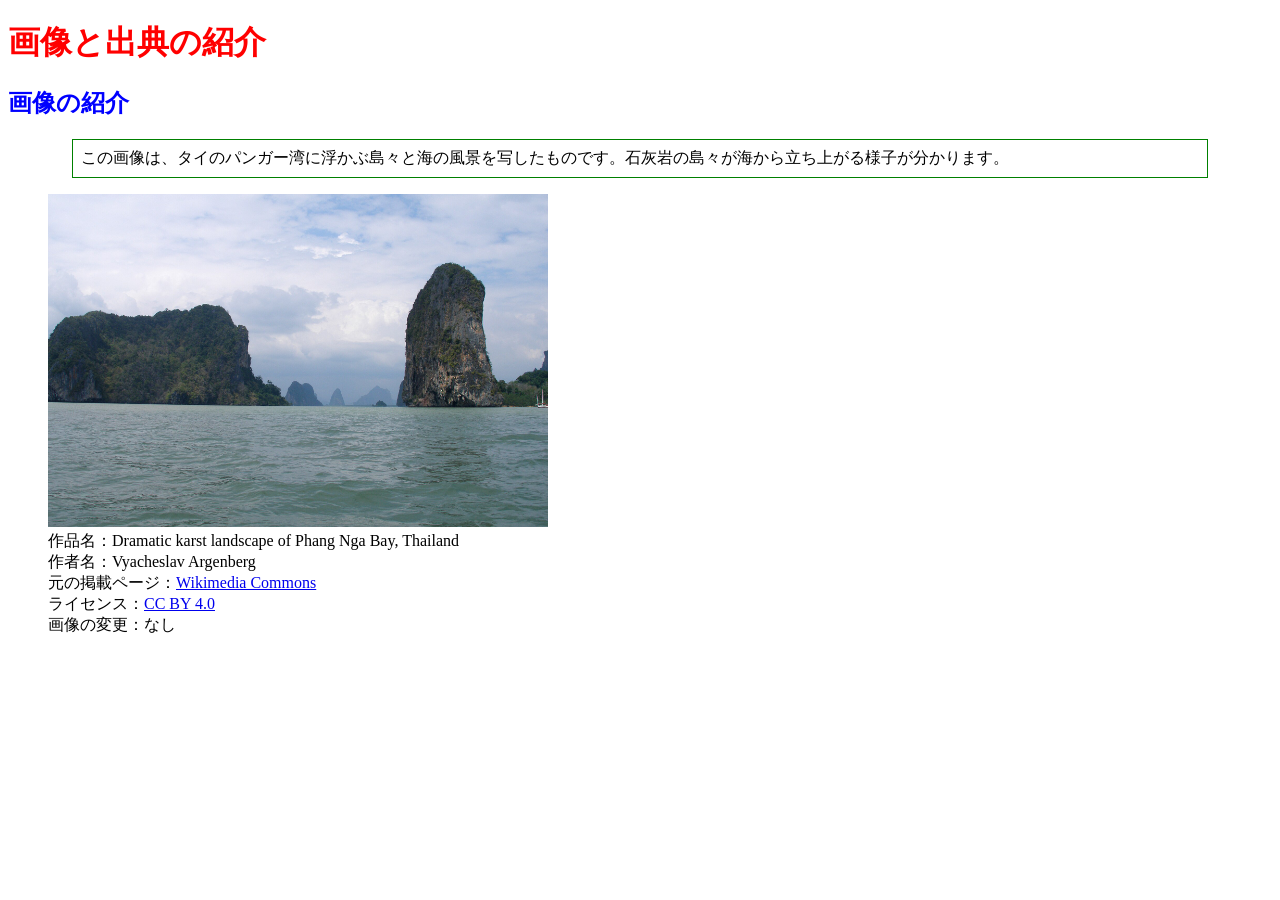
<file: index.html>
<!DOCTYPE html>
<html lang="ja">
<head>
    <meta charset="UTF-8">
    <title>画像と出典の紹介</title>
    <link rel="stylesheet" href="styles.css">
</head>
<body>
    <h1>画像と出典の紹介</h1>
    <h2>画像の紹介</h2>
    <p>この画像は、タイのパンガー湾に浮かぶ島々と海の風景を写したものです。石灰岩の島々が海から立ち上がる様子が分かります。</p>
    <figure>
        <img src="photo.jpg" alt="" width="500">
        <figcaption>
            作品名：Dramatic karst landscape of Phang Nga Bay, Thailand<br>
            作者名：Vyacheslav Argenberg<br>
            元の掲載ページ：<a href="commons.wikimedia.org/wiki/File:Dramatic_karst_landscape_of_Phang_Nga_Bay,_Thailand.jpg">Wikimedia Commons</a><br>
            ライセンス：<a href="https://creativecommons.org/licenses/by-nc/4.0/">CC BY 4.0</a><br>
            </figcaption>
            画像の変更：なし
        </figcaption>
    </figure>
</body>
</html>
</file>
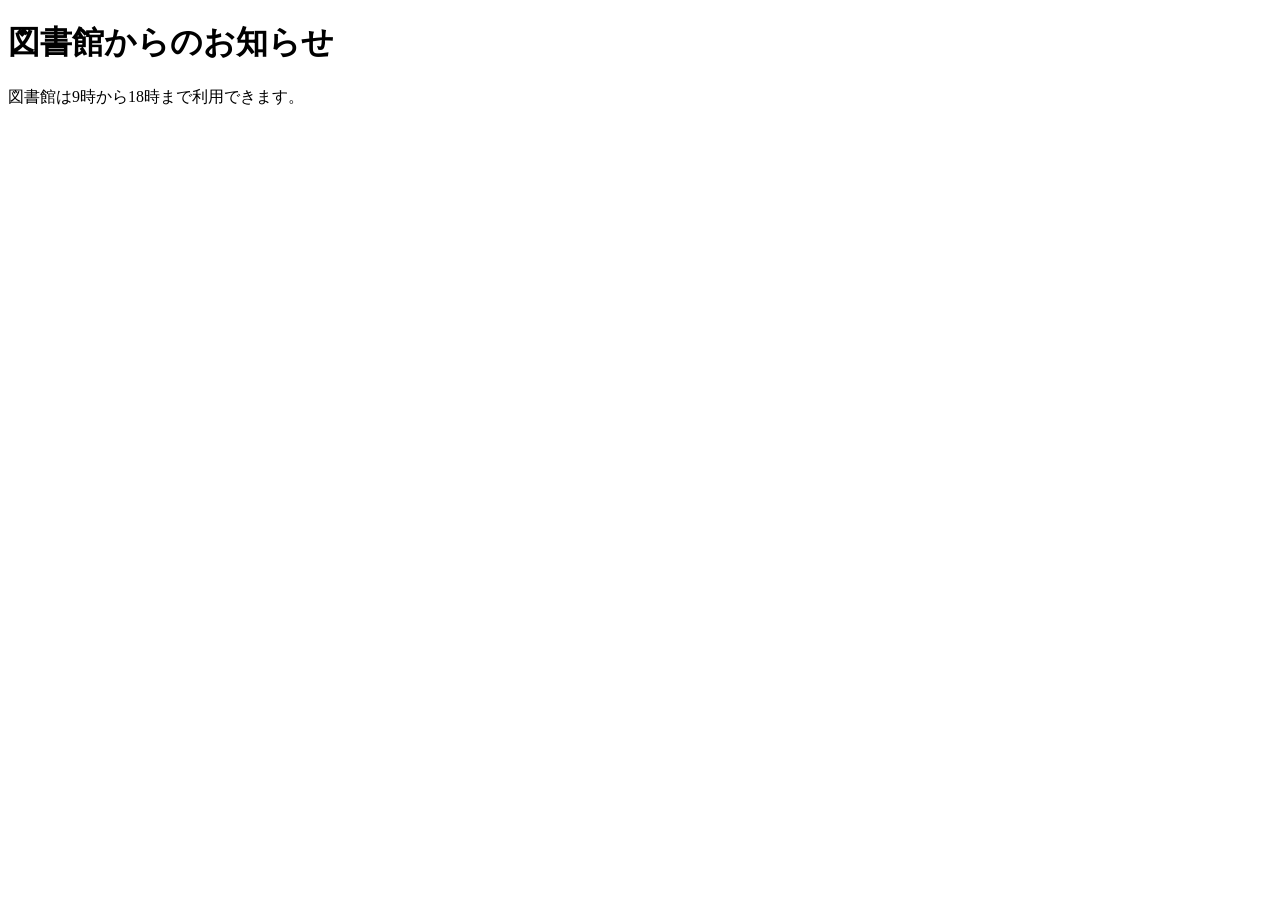
<file: 3rd/index.html>
<!DOCTYPE html>
<html lang="ja">
  <head>
    <meta charset="UTF-8">
    <title>図書館からのお知らせ</title>
  </head>
  <body>
    <h1>図書館からのお知らせ</h1>
    <p>図書館は9時から18時まで利用できます。</p>
  </body>
</html>

<!--
インデントの考え方
- html の直下にある head と body は、1段階(2スペース)下げます。
- head の中の meta と title は、さらに1段階下げます。
- body の中の h1 と p も、同じ深さにそろえます。
- 開始タグと終了タグ(<head> と </head> など)は、同じ位置にそろえます。
- <!DOCTYPE html> は要素ではないので、インデントしません。
-->
</file>
<file: styles.css>
h1 {
    color: red; /*h1の文字を赤にする */
}

h2 {
    color: blue;/* h2の文字を青にする　*/
}

p {
    border: thin green solid;
    margin: 1em 4em;
    padding: 0.5em;
}
</file>
